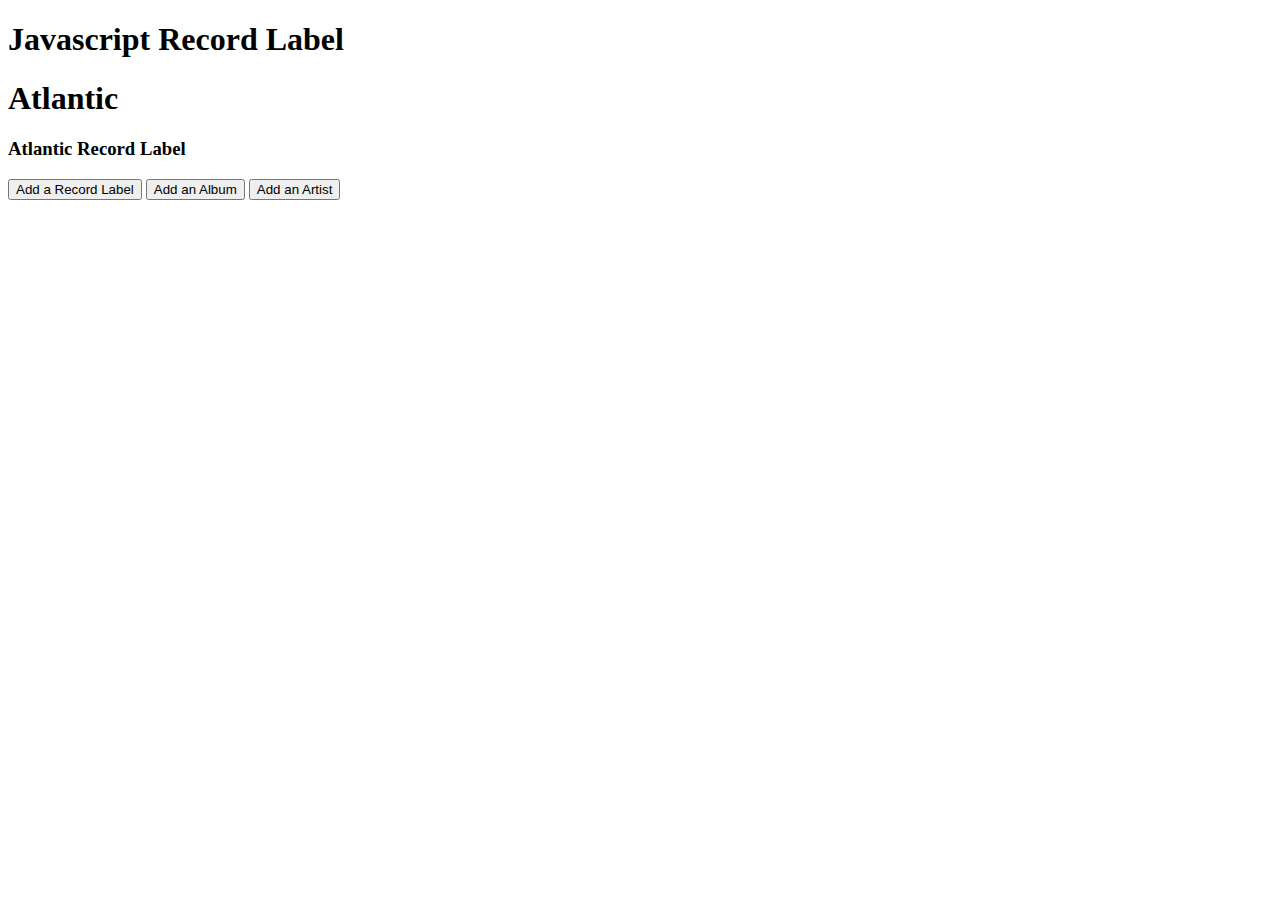
<file: index.html>
<!DOCTYPE html>
<html>
  <head>
    <meta charset=utf-8 />
    <title>Javascript Record Label</title>
    <h1>Javascript Record Label</h1>
    <script src="http://ajax.googleapis.com/ajax/libs/jquery/1.10.2/jquery.min.js"></script>
  </head>
  <body>
    <div id='record_company'>
      <p id='rc-name'> </p>
      <p id='rc-description'> </p>
      <ul id='artists'>
     </ul>
      <button id='add-record-label'>Add a Record Label</button>
      <button id='add-album'>Add an Album</button>
      <button id='add-artist'>Add an Artist</button>
    </div>
    <div id='desc'>
    </div>

    <script src='src/common.js'></script>
    <script src='src/record_company.js'></script>
    <script src='src/artist.js'></script>
    <script src='src/album.js'></script>
    <script src='src/main.js'></script>
    <script src="main.js"></script>
    </script>
  </body>
</html>
</file>
